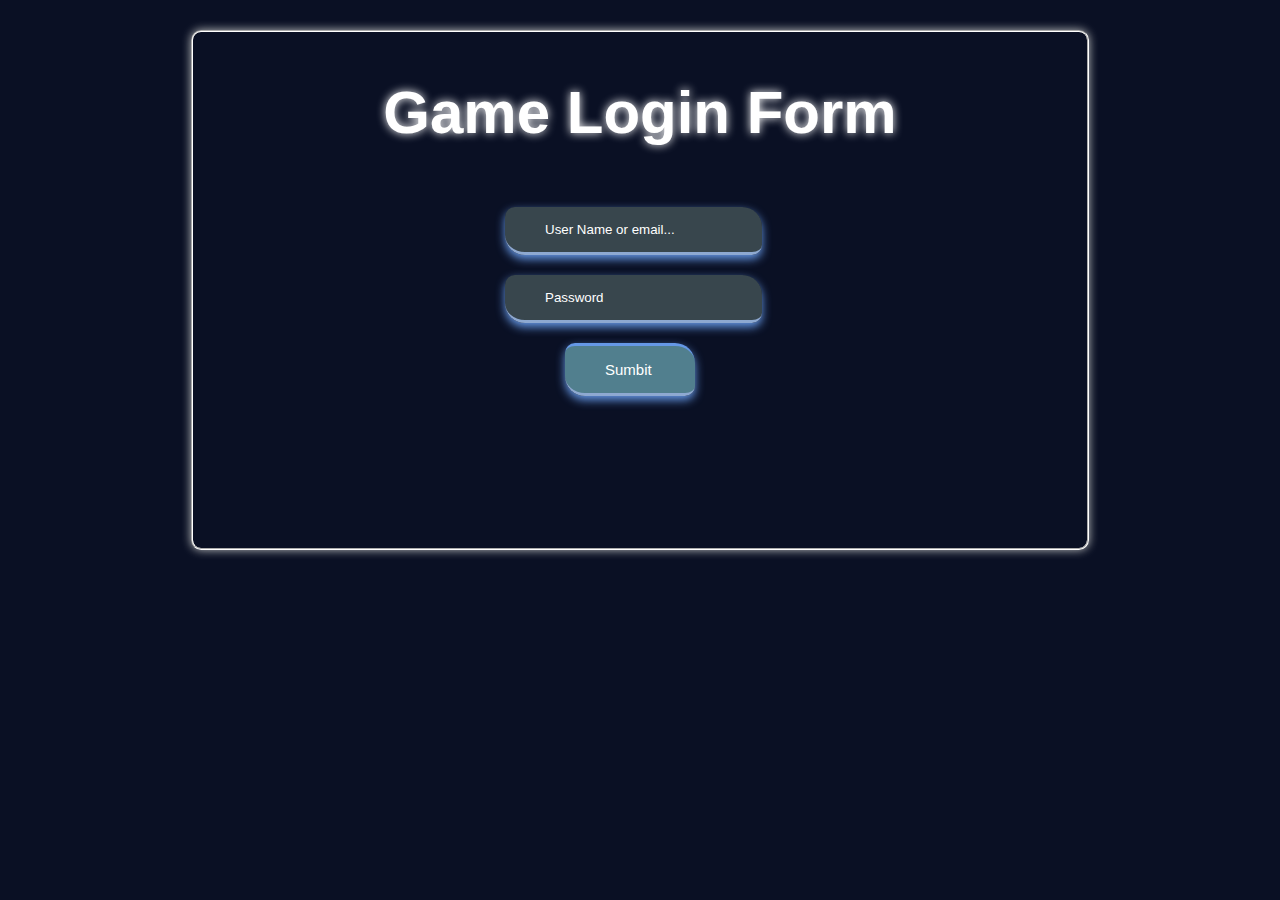
<file: sigin.html>
<!DOCTYPE html>
<html lang="en">
<head>
    <meta charset="UTF-8">
    <meta http-equiv="X-UA-Compatible" content="IE=edge">
    <meta name="viewport" content="width=device-width, initial-scale=1.0">
    <title>Document</title>


    <link href="sy.css" rel="stylesheet">
  </head>
  <body>
  <fieldset>
    <h1>Game Login Form</h1>
    <div class="inputs">
      <input type="email"  placeholder="User Name or email...">
      <br>
      <input type="password" placeholder="Password">
    </div>
   <input type="bottom" class="sumbit" placeholder="Sumbit">
  </fieldset>
    
</body>
</html>
</file>
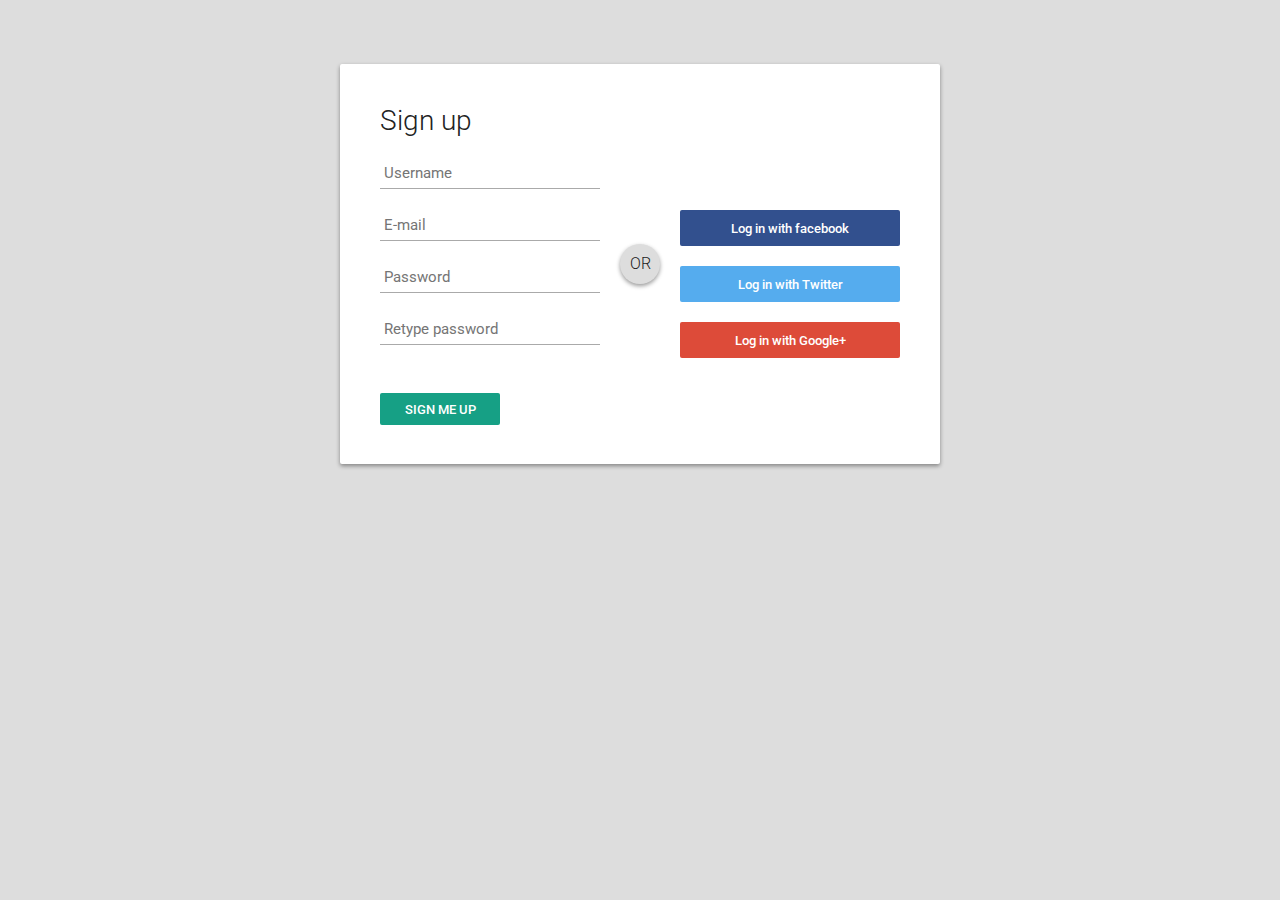
<file: sign.html>
<!DOCTYPE html>
<html lang="en">
<head>
    <meta charset="UTF-8">
    <meta http-equiv="X-UA-Compatible" content="IE=edge">
    <meta name="viewport" content="width=<div id="login-box">
    <title>Document</title>
    <link rel="stylesheet" href="sign.css">
</head>
<body>
    <div id="login-box">
        <div class="left">
          <h1>Sign up</h1>
          
          <input type="text" name="username" placeholder="Username" />
          <input type="text" name="email" placeholder="E-mail" />
          <input type="password" name="password" placeholder="Password" />
          <input type="password" name="password2" placeholder="Retype password" />
          
          <input type="submit" name="signup_submit" value="Sign me up" />
        </div>
        
        <div class="right">
          <span class="loginwith">Sign in with<br />social network</span>
          
          <button class="social-signin facebook">Log in with facebook</button>
          <button class="social-signin twitter">Log in with Twitter</button>
          <button class="social-signin google">Log in with Google+</button>
        </div>
        <div class="or">OR</div>
      </div>
</body>
</html>
</file>
<file: sy.css>
body{
    background-color:#0a1024;
  }
  fieldset{
    background-image:url("https://i.pinimg.com/originals/5d/ca/87/5dca87b6088664ae9fa8080986a58b4c.png");
    height:500px; 
    width:870px;
   background-size:900px 550px;
    background-repeat:no-repeat;
     background-position:top bottom, right left;
    margin:auto;
    margin-top:30px;
    margin-bottom:30px;
    border-radius:10px;
    box-shadow:0px 0px 10px #bdbfbf;
    border-color:#ffffff;
   }
  h1{
    color:white;
    text-align:center;
    font-size:60px;
    text-shadow:0px 0px 10px white;       font-family: 'Kanit', sans-serif;
    opacity:default;
  }
  input{
    padding:15px 40px;
    border-radius:10px 20px;
    margin-left:300px;
    margin-top:20px;
    border-top:hidden;
    border-left:hidden;
    border-right:hidden;
    border-bottom:3px solid #8ea9d1;
    box-shadow:0px 4px 10px #6598e6;
    background-color:rgba(74, 91, 94, 0.726);
  }
  ::placeholder{
    color:white;
  }
  input:hover{
    box-shadow: 0px 0px 30px #38cf97;
    border-bottom:3px solid #05f09a;
  }
  .sumbit{
    width:50px;
    margin-left:360px;
    color:white;
    font-size:15px;
    background-color:rgba(133, 209, 219, 0.582);
    border-top:3px solid #6598e6;
  }
  .sumbit:hover{
    background-color:rgb(110, 199, 194);
  }
</file>
<file: sign.css>
@import url(https://fonts.googleapis.com/css?family=Roboto:400,300,500);
*:focus {
  outline: none;
}

body {
  margin: 0;
  padding: 0;
  background: #DDD;
  font-size: 16px;
  color: #222;
  font-family: 'Roboto', sans-serif;
  font-weight: 300;
}

#login-box {
  position: relative;
  margin: 5% auto;
  width: 600px;
  height: 400px;
  background: #FFF;
  border-radius: 2px;
  box-shadow: 0 2px 4px rgba(0, 0, 0, 0.4);
}

.left {
  position: absolute;
  top: 0;
  left: 0;
  box-sizing: border-box;
  padding: 40px;
  width: 300px;
  height: 400px;
}

h1 {
  margin: 0 0 20px 0;
  font-weight: 300;
  font-size: 28px;
}

input[type="text"],
input[type="password"] {
  display: block;
  box-sizing: border-box;
  margin-bottom: 20px;
  padding: 4px;
  width: 220px;
  height: 32px;
  border: none;
  border-bottom: 1px solid #AAA;
  font-family: 'Roboto', sans-serif;
  font-weight: 400;
  font-size: 15px;
  transition: 0.2s ease;
}

input[type="text"]:focus,
input[type="password"]:focus {
  border-bottom: 2px solid #16a085;
  color: #16a085;
  transition: 0.2s ease;
}

input[type="submit"] {
  margin-top: 28px;
  width: 120px;
  height: 32px;
  background: #16a085;
  border: none;
  border-radius: 2px;
  color: #FFF;
  font-family: 'Roboto', sans-serif;
  font-weight: 500;
  text-transform: uppercase;
  transition: 0.1s ease;
  cursor: pointer;
}

input[type="submit"]:hover,
input[type="submit"]:focus {
  opacity: 0.8;
  box-shadow: 0 2px 4px rgba(0, 0, 0, 0.4);
  transition: 0.1s ease;
}

input[type="submit"]:active {
  opacity: 1;
  box-shadow: 0 1px 2px rgba(0, 0, 0, 0.4);
  transition: 0.1s ease;
}

.or {
  position: absolute;
  top: 180px;
  left: 280px;
  width: 40px;
  height: 40px;
  background: #DDD;
  border-radius: 50%;
  box-shadow: 0 2px 4px rgba(0, 0, 0, 0.4);
  line-height: 40px;
  text-align: center;
}

.right {
  position: absolute;
  top: 0;
  right: 0;
  box-sizing: border-box;
  padding: 40px;
  width: 300px;
  height: 400px;
  background: url('https://goo.gl/YbktSj');
  background-size: cover;
  background-position: center;
  border-radius: 0 2px 2px 0;
}

.right .loginwith {
  display: block;
  margin-bottom: 40px;
  font-size: 28px;
  color: #FFF;
  text-align: center;
}

button.social-signin {
  margin-bottom: 20px;
  width: 220px;
  height: 36px;
  border: none;
  border-radius: 2px;
  color: #FFF;
  font-family: 'Roboto', sans-serif;
  font-weight: 500;
  transition: 0.2s ease;
  cursor: pointer;
}

button.social-signin:hover,
button.social-signin:focus {
  box-shadow: 0 2px 4px rgba(0, 0, 0, 0.4);
  transition: 0.2s ease;
}

button.social-signin:active {
  box-shadow: 0 1px 2px rgba(0, 0, 0, 0.4);
  transition: 0.2s ease;
}

button.social-signin.facebook {
  background: #32508E;
}

button.social-signin.twitter {
  background: #55ACEE;
}

button.social-signin.google {
  background: #DD4B39;
}
</file>
